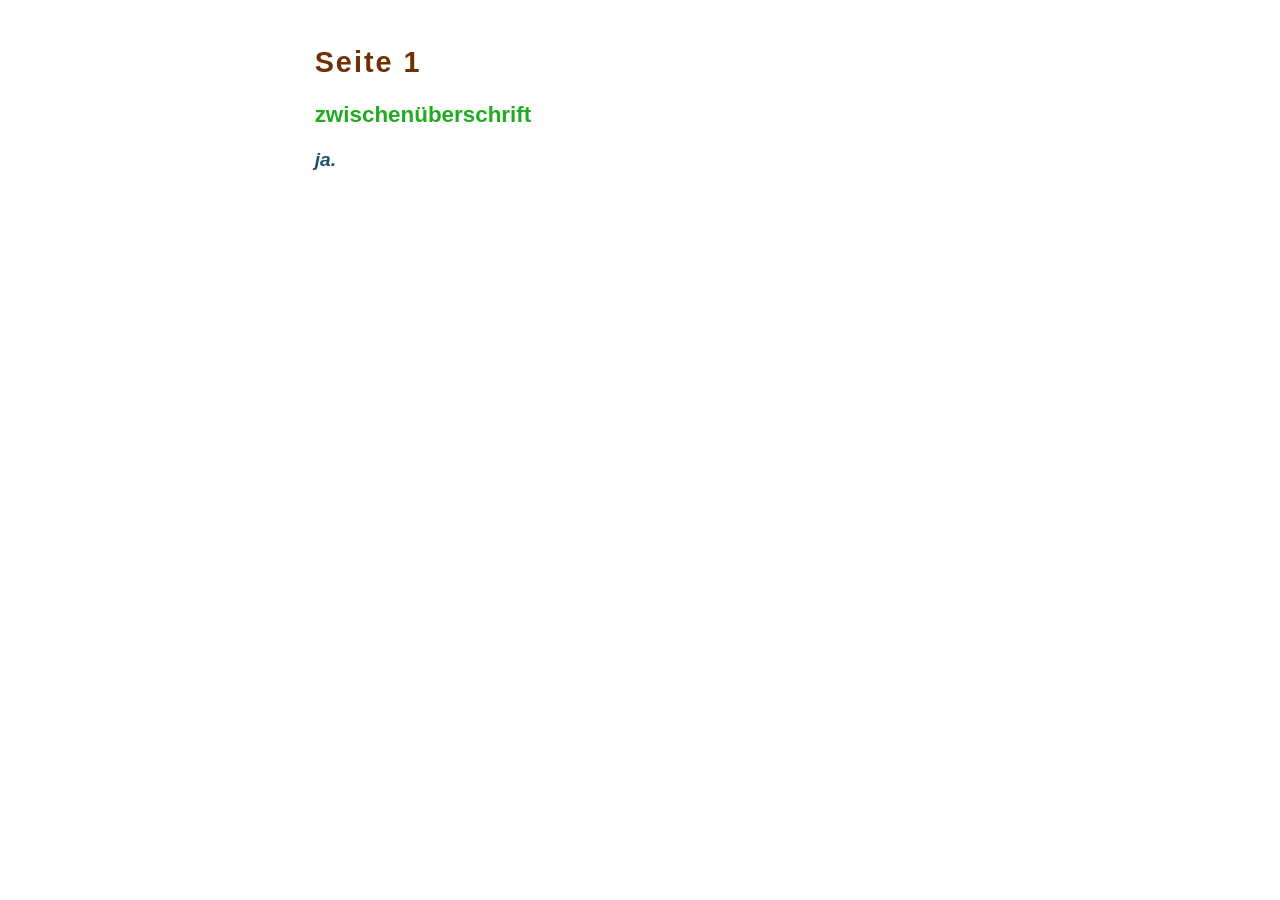
<file: seite1.html>
<!DOCTYPE html>
<html lang="de">
<head>
  <meta charset="utf-8" />
  <meta name="viewport" content="width=device-width, initial-scale=1.0" />
  <meta name="generator" content="pandoc" />
  <title></title>
              <link rel="stylesheet" href="konfig/standard.css" />
        <!-- Benutzerdefiniertes CSS für Abstände -->

</head>
<body>
    <main>
    <section id="seite-1" class="level1">
    <h1>Seite 1</h1>
    <section id="zwischenüberschrift" class="level2">
    <h2>zwischenüberschrift</h2>
    <section id="ja." class="level3">
    <h3>ja.</h3>
    </section>
    </section>
    </section>
  </main>
</body>
</html>
</file>
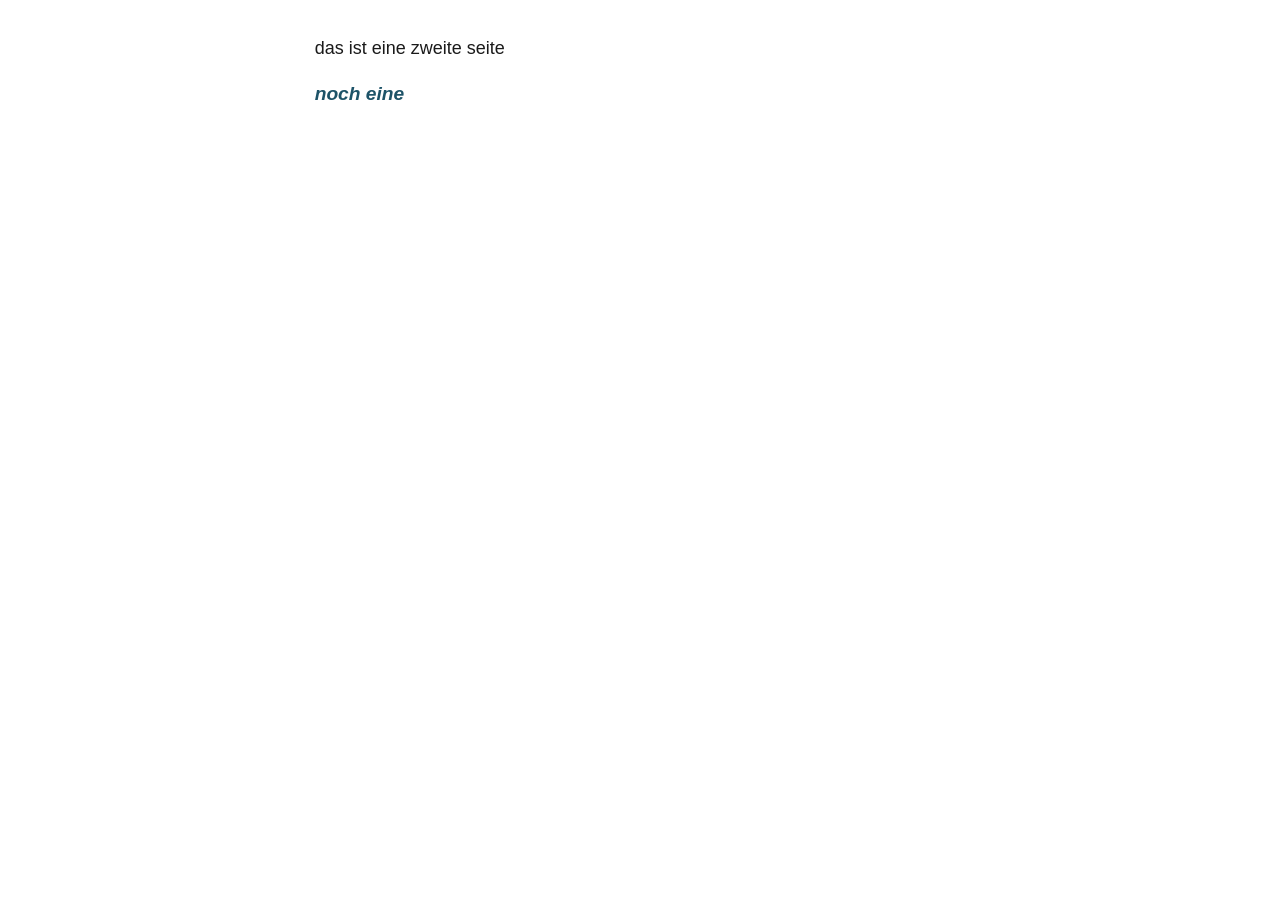
<file: seite2.html>
<!DOCTYPE html>
<html lang="de">
<head>
  <meta charset="utf-8" />
  <meta name="viewport" content="width=device-width, initial-scale=1.0" />
  <meta name="generator" content="pandoc" />
  <title></title>
              <link rel="stylesheet" href="konfig/standard.css" />
        <!-- Benutzerdefiniertes CSS für Abstände -->

</head>
<body>
    <main>
    <p>das ist eine zweite seite</p>
    <section id="noch-eine" class="level3">
    <h3>noch eine</h3>
    </section>
  </main>
</body>
</html>
</file>
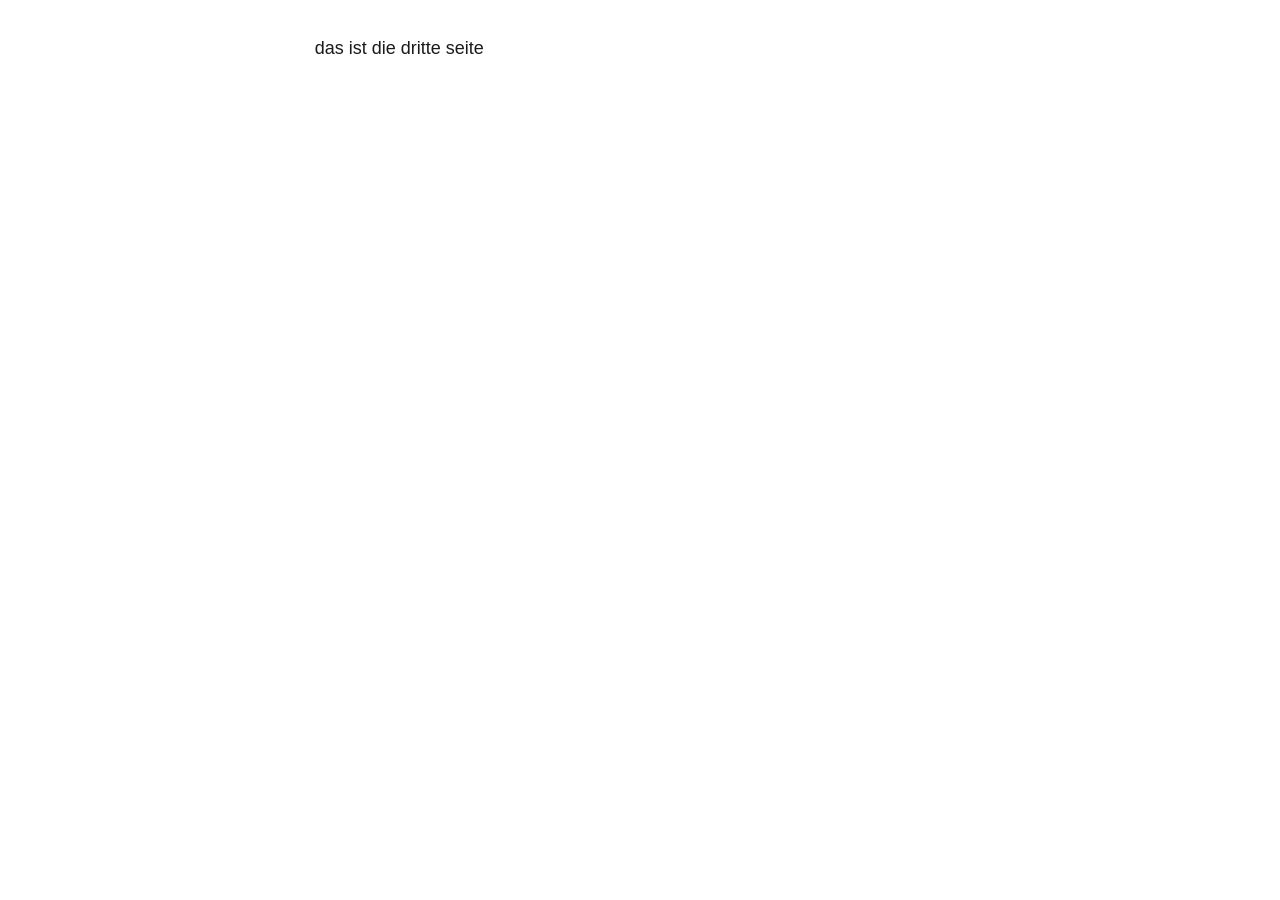
<file: seite3.html>
<!DOCTYPE html>
<html lang="de">
<head>
  <meta charset="utf-8" />
  <meta name="viewport" content="width=device-width, initial-scale=1.0" />
  <meta name="generator" content="pandoc" />
  <title></title>
              <link rel="stylesheet" href="konfig/standard.css" />
        <!-- Benutzerdefiniertes CSS für Abstände -->

</head>
<body>
    <main>
    <p>das ist die dritte seite</p>
  </main>
</body>
</html>
</file>
<file: konfig/standard.css>
/* =========================================================
   Grundlayout – Hellmodus (Standard)
   ========================================================= */

body {
    font-family: "Segoe UI", 'Trebuchet MS', Tahoma, Arial, Helvetica, sans-serif;
    font-size: 1.125rem;
    line-height: 1.6;
    max-width: 65ch;
    margin: 0 auto;
    padding: 1rem;
    background-color: #ffffff;
    color: #1a1a1a;
}

/* =========================================================
   Typografie
   ========================================================= */

h1, h2, h3, h4, h5, h6 {
    font-weight: bold;
    line-height: 1.2;
    margin-top: 1em;
    margin-bottom: 0.5em;
}

h1 { font-size: 1.8rem; letter-spacing: 2px; color: rgb(113, 48, 4); }
h2 { font-size: 1.4rem; color: #21ab21; }
h3 { font-size: 1.2rem; font-style: italic; color: rgb(29, 83, 104); }
h4 { font-size: 1.1rem; color: #7c9ede; }
h5 { font-size: 1.1rem; margin-left: 1rem; font-style: italic; color: rgb(111, 116, 10); }
h6 { font-size: 1.1rem; margin-left: 2rem; font-style: italic; color: grey; }

/* =========================================================
   Listen
   ========================================================= */

ul, ol {
    line-height: 1.3;
}

ul li, ol li {
    margin-bottom: 0.2em;
}

a {
    color: #0645ad;      /* klassisches, gut lesbares Blau */
    text-decoration: underline;
}

a:hover {
    color: #0b66e0;
}

a:visited {
    color: #5a3696;
}

/* =========================================================
   Quelle
   ========================================================= */

.quelle {
    font-size: 0.75em;
    font-style: italic;
    color: #555;
}

/* =========================================================
   Blockquote
   ========================================================= */

blockquote {
    padding-left: 1em;
    border-left: 4px solid #bbb;
    color: #2e2d2d;
    font-style: italic;
    margin: 1em 0;
}

/* =========================================================
   Tabellen – Hellmodus
   ========================================================= */

table {
    border-collapse: collapse;
    margin: 1em 0;
    width: 100%;
    display: block;
    overflow-x: auto;
    background-color: #ffffff;
}

th, td {
    border: 1px solid #666;
    padding: 0.4em 0.7em;
    text-align: left;
    vertical-align: top;
}

th {
    background-color: #eeeeee;
    color: #1a1a1a;
}

tbody tr:nth-child(even) {
    background-color: #f8f8f8;
}

/* =========================================================
   Hierarchische nummerierte Listen
   ========================================================= */

ol.hierarchical-list {
    counter-reset: level1;
    list-style: none;
    padding-left: 0;
    margin-left: 0;
}

ol.hierarchical-list li {
    counter-increment: level1;
    margin-bottom: 0.4em;
    padding-left: 2.8em;
    position: relative;
}

/* Nummer der 1. Ebene */
ol.hierarchical-list > li::before {
    content: counter(level1) ".";
    position: absolute;
    left: 0;
    width: 2.5em;
    text-align: right;
}

/* 2. Ebene */
ol.hierarchical-list > li > ol {
    counter-reset: level2;
    list-style: none;
    margin-top: 0.4em;
    padding-left: 2.8em;
}

ol.hierarchical-list > li > ol > li {
    counter-increment: level2;
}

ol.hierarchical-list > li > ol > li::before {
    content: counter(level1) "." counter(level2);
    position: absolute;
    left: 0;
    width: 2.5em;
    text-align: right;
}

/* 3. Ebene */
ol.hierarchical-list > li > ol > li > ol {
    counter-reset: level3;
    list-style: none;
    margin-top: 0.4em;
    padding-left: 3.5em;
}

ol.hierarchical-list > li > ol > li > ol > li {
    counter-increment: level3;
}

ol.hierarchical-list > li > ol > li > ol > li::before {
    content: counter(level1) "." counter(level2) "." counter(level3);
    position: absolute;
    left: 0;
    width: 3.2em;
    text-align: right;
}

/* 4. Ebene */
ol.hierarchical-list > li > ol > li > ol > li > ol {
    counter-reset: level4;
    list-style: none;
    margin-top: 0.4em;
    padding-left: 4.2em;
}

ol.hierarchical-list > li > ol > li > ol > li > ol > li {
    counter-increment: level4;
}

ol.hierarchical-list > li > ol > li > ol > li > ol > li::before {
    content: counter(level1) "." counter(level2) "." counter(level3) "." counter(level4);
    position: absolute;
    left: 0;
    width: 3.9em;
    text-align: right;
}







/* =========================================================
   Dark Mode – automatisch per System-Einstellung
   ========================================================= */

@media (prefers-color-scheme: dark) {

    body {
        background-color: #1a1a1a;
        color: #f0f0f0;
    }

    /* Überschriften leicht aufgehellt */
    h1 { color: rgb(255, 180, 120); }
    h2 { color: #7be87b; }
    h3 { color: rgb(150, 210, 230); }
    h4 { color: #a9c7ff; }
    h5 { color: rgb(200, 210, 80); }
    h6 { color: #cccccc; }

    .quelle {
        color: #cccccc;
    }

    blockquote {
        border-left-color: #666;
        color: #e0e0e0;
    }

    @media (prefers-color-scheme: dark) {
    a {
        color: #82b4ff;      /* helles Blau, gut sichtbar auf dunklem Hintergrund */
        text-decoration: underline;
    }

    a:hover {
        color: #bcd6ff;
    }

    a:visited {
        color: #c5a3ff;
    }
}


    table {
        background-color: #2a2a2a;
    }

    th, td {
        border-color: #888;
        color: #f0f0f0;
    }

    th {
        background-color: #3a3a3a;
    }

    tbody tr:nth-child(even) {
        background-color: #333333;
    }
}
</file>
